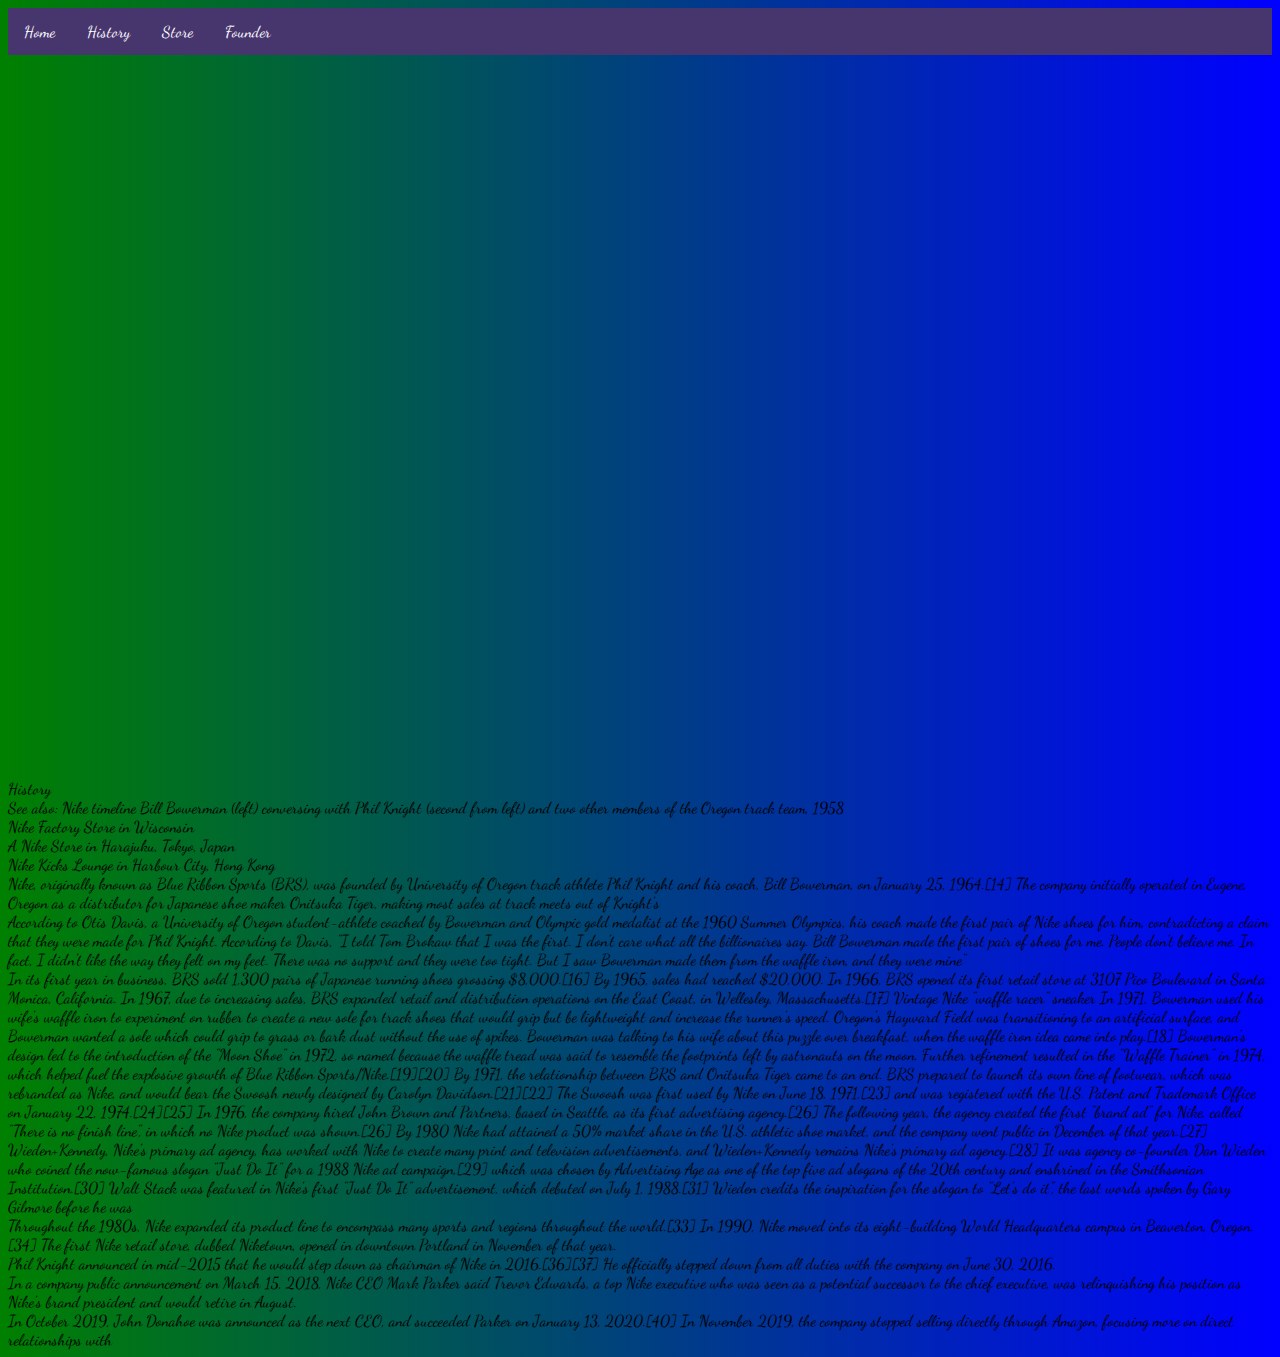
<file: history.html>
<!DOCTYPE html>
<html lang="en">
  <head>
    <meta charset="UTF-8" />
    <meta name="viewport" content="width=device-width, initial-scale=1.0" />
    <title>Document</title>
    <link rel="stylesheet" href="style.css" />
    <link
      href="https://fonts.googleapis.com/css2?family=Dancing+Script:wght@500&display=swap"
      rel="stylesheet"
    />
    <link rel="preconnect" href="https://fonts.googleapis.com" />
    <link rel="preconnect" href="https://fonts.gstatic.com" crossorigin />
    <link
      href="https://fonts.googleapis.com/css2?family=Josefin+Sans:wght@700&family=Quicksand:wght@300&family=Teko&display=swap"
      rel="stylesheet"
    />
  </head>
  <body>
    <ul>
      <li><a id="button1" class="active" href="index.html">Home</a></li>
      <li><a id="button1" href="history.html">History</a></li>
      <li><a id="button1" href="store.html">Store</a></li>
      <li><a id="button1" href="founder.html">Founder</a></li>
    </ul>
    <iframe
      width="1280"
      height="720"
      src="https://www.youtube.com/embed/Gi7Vy_2B_D8"
      title="The Rise of Nike: How One Man Built a Billion-Dollar Brand"
      frameborder="0"
      allow="accelerometer; autoplay; clipboard-write; encrypted-media; gyroscope; picture-in-picture; web-share"
      allowfullscreen
    ></iframe>
    <div>History</div>

    See also: Nike timeline Bill Bowerman (left) conversing with Phil Knight
    (second from left) and two other members of the Oregon track team, 1958
    <br />

    Nike Factory Store in Wisconsin <br />

    A Nike Store in Harajuku, Tokyo, Japan <br />

    Nike Kicks Lounge in Harbour City, Hong Kong <br />
    Nike, originally known as Blue Ribbon Sports (BRS), was founded by
    University of Oregon track athlete Phil Knight and his coach, Bill Bowerman,
    on January 25, 1964.[14] The company initially operated in Eugene, Oregon as
    a distributor for Japanese shoe maker Onitsuka Tiger, making most sales at
    track meets out of Knight's <br />

    According to Otis Davis, a University of Oregon student-athlete coached by
    Bowerman and Olympic gold medalist at the 1960 Summer Olympics, his coach
    made the first pair of Nike shoes for him, contradicting a claim that they
    were made for Phil Knight. According to Davis, "I told Tom Brokaw that I was
    the first. I don't care what all the billionaires say. Bill Bowerman made
    the first pair of shoes for me. People don't believe me. In fact, I didn't
    like the way they felt on my feet. There was no support and they were too
    tight. But I saw Bowerman made them from the waffle iron, and they were
    mine"<br />

    In its first year in business, BRS sold 1,300 pairs of Japanese running
    shoes grossing $8,000.[16] By 1965, sales had reached $20,000. In 1966, BRS
    opened its first retail store at 3107 Pico Boulevard in Santa Monica,
    California. In 1967, due to increasing sales, BRS expanded retail and
    distribution operations on the East Coast, in Wellesley, Massachusetts.[17]
    Vintage Nike "waffle racer" sneaker In 1971, Bowerman used his wife's waffle
    iron to experiment on rubber to create a new sole for track shoes that would
    grip but be lightweight and increase the runner's speed. Oregon's Hayward
    Field was transitioning to an artificial surface, and Bowerman wanted a sole
    which could grip to grass or bark dust without the use of spikes. Bowerman
    was talking to his wife about this puzzle over breakfast, when the waffle
    iron idea came into play.[18] Bowerman's design led to the introduction of
    the "Moon Shoe" in 1972, so named because the waffle tread was said to
    resemble the footprints left by astronauts on the moon. Further refinement
    resulted in the "Waffle Trainer" in 1974, which helped fuel the explosive
    growth of Blue Ribbon Sports/Nike.[19][20] By 1971, the relationship between
    BRS and Onitsuka Tiger came to an end. BRS prepared to launch its own line
    of footwear, which was rebranded as Nike, and would bear the Swoosh newly
    designed by Carolyn Davidson.[21][22] The Swoosh was first used by Nike on
    June 18, 1971,[23] and was registered with the U.S. Patent and Trademark
    Office on January 22, 1974.[24][25] In 1976, the company hired John Brown
    and Partners, based in Seattle, as its first advertising agency.[26] The
    following year, the agency created the first "brand ad" for Nike, called
    "There is no finish line", in which no Nike product was shown.[26] By 1980
    Nike had attained a 50% market share in the U.S. athletic shoe market, and
    the company went public in December of that year.[27] Wieden+Kennedy, Nike's
    primary ad agency, has worked with Nike to create many print and television
    advertisements, and Wieden+Kennedy remains Nike's primary ad agency.[28] It
    was agency co-founder Dan Wieden who coined the now-famous slogan "Just Do
    It" for a 1988 Nike ad campaign,[29] which was chosen by Advertising Age as
    one of the top five ad slogans of the 20th century and enshrined in the
    Smithsonian Institution.[30] Walt Stack was featured in Nike's first "Just
    Do It" advertisement, which debuted on July 1, 1988.[31] Wieden credits the
    inspiration for the slogan to "Let's do it", the last words spoken by Gary
    Gilmore before he was <br />

    Throughout the 1980s, Nike expanded its product line to encompass many
    sports and regions throughout the world.[33] In 1990, Nike moved into its
    eight-building World Headquarters campus in Beaverton, Oregon.[34] The first
    Nike retail store, dubbed Niketown, opened in downtown Portland in November
    of that year. <br />

    Phil Knight announced in mid-2015 that he would step down as chairman of
    Nike in 2016.[36][37] He officially stepped down from all duties with the
    company on June 30, 2016. <br />

    In a company public announcement on March 15, 2018, Nike CEO Mark Parker
    said Trevor Edwards, a top Nike executive who was seen as a potential
    successor to the chief executive, was relinquishing his position as Nike's
    brand president and would retire in August. <br />

    In October 2019, John Donahoe was announced as the next CEO, and succeeded
    Parker on January 13, 2020.[40] In November 2019, the company stopped
    selling directly through Amazon, focusing more on direct relationships with
    <br />
  </body>
</html>
</file>
<file: style.css>
body {
  background-image: linear-gradient(to left, blue,green);
  font-family: 'Dancing Script', cursive;
}
p{
  color: burlywood;
}
h1 {
  color: rgb(47, 120, 119);
}
table, tr, th, td {
  border: 1px  solid rgb(0, 0, 0);
}
table, tr, th, td {
 border: 1px solid black;
}
ul {
  list-style-type: none;
  margin: 0;
  padding: 0;
  overflow: hidden;
  background-color: #47356e;
}

li {
  float: left;
}

li a {
  display: block;
  color: white;
  text-align: center;
  padding: 14px 16px;
  text-decoration: none;
}

li a:hover {
  background-color: #3a33c0;
  animation: button1 0.5s;
  animation-iteration-count: infinite;
}
#button1:hover {
  animation: mymove 5s infinite;
}

@keyframes mymove {
  50% {transform: rotate(180deg);}
}
</file>
